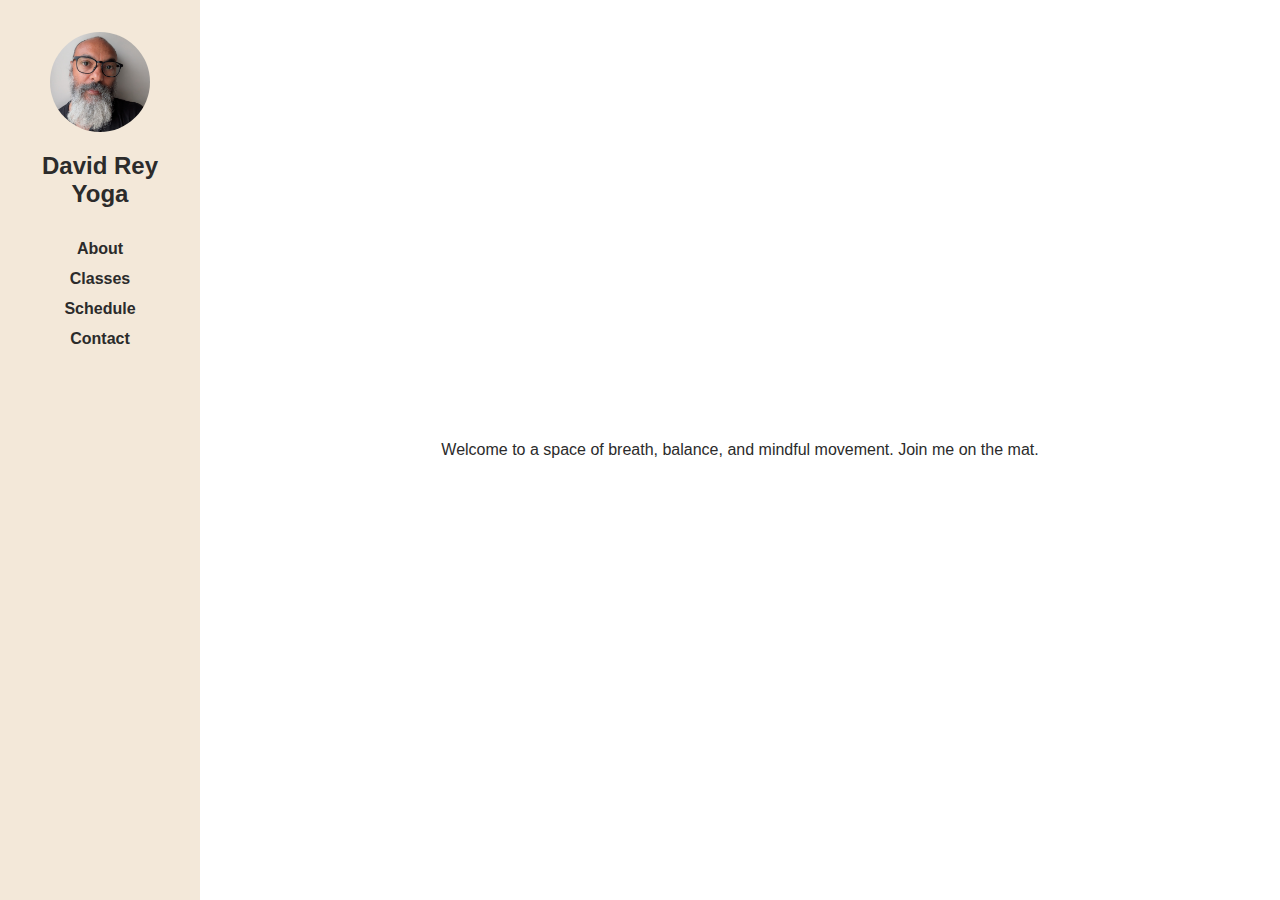
<file: index.html>
<!DOCTYPE html>
<html lang="en">
<head>
  <meta charset="UTF-8" />
  <meta name="viewport" content="width=device-width, initial-scale=1.0"/>
  <title>David Rey Yoga</title>
  <link rel="stylesheet" href="css/base.css" />
  <link rel="stylesheet" href="css/home.css" />
</head>
<body>
  <div class="container">
    <nav class="sidebar">
      <img src="assets/profile.jpg" alt="David Rey" class="profile-pic" />
      <h1><a href="index.html">David Rey Yoga</a></h1>
      <ul>
        <li><a href="about.html">About</a></li>
        <li><a href="classes.html">Classes</a></li>
        <li><a href="schedule.html">Schedule</a></li>
        <li><a href="contact.html">Contact</a></li>
      </ul>
    </nav>
    <main class="page-content">
      <section>
        <p>Welcome to a space of breath, balance, and mindful movement. Join me on the mat.</p>
      </section>
    </main>
  </div>
</body>
</html>
</file>
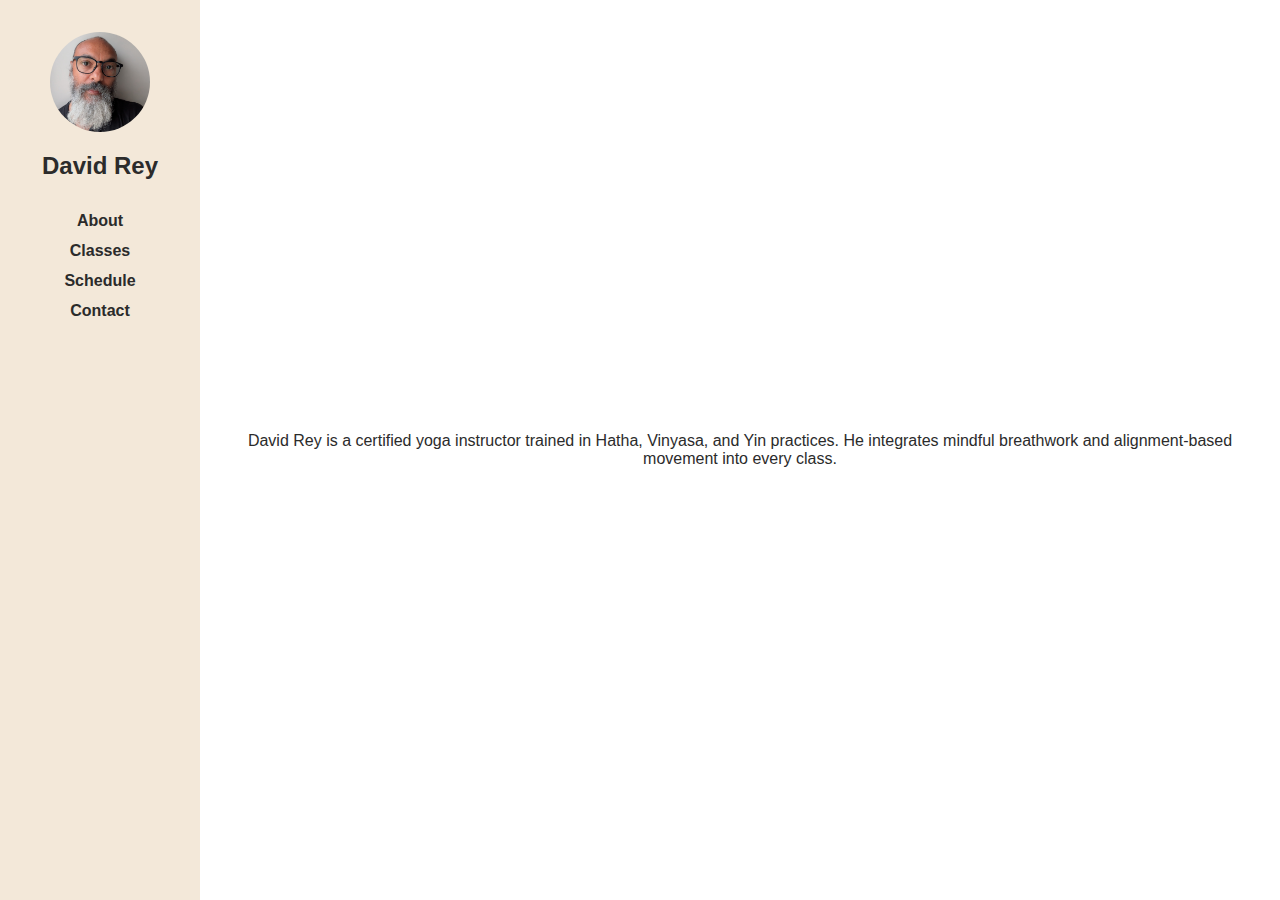
<file: about.html>
<!DOCTYPE html>
<html lang="en">
<head>
  <meta charset="UTF-8" />
  <meta name="viewport" content="width=device-width, initial-scale=1.0"/>
  <title>About – David Rey Yoga</title>
  <link rel="stylesheet" href="css/base.css" />
  <link rel="stylesheet" href="css/about.css" />
</head>
<body>
  <div class="container">
    <nav class="sidebar">
      <img src="assets/profile.jpg" alt="David Rey" class="profile-pic" />
      <h1><a href="index.html">David Rey</a></h1>
      <ul>
        <li><a href="about.html">About</a></li>
        <li><a href="classes.html">Classes</a></li>
        <li><a href="schedule.html">Schedule</a></li>
        <li><a href="contact.html">Contact</a></li>
      </ul>
    </nav>
    <main class="page-content">
      <section>
        <p>David Rey is a certified yoga instructor trained in Hatha, Vinyasa, and Yin practices. He integrates mindful breathwork and alignment-based movement into every class.</p>
      </section>
    </main>
  </div>
</body>
</html>
</file>
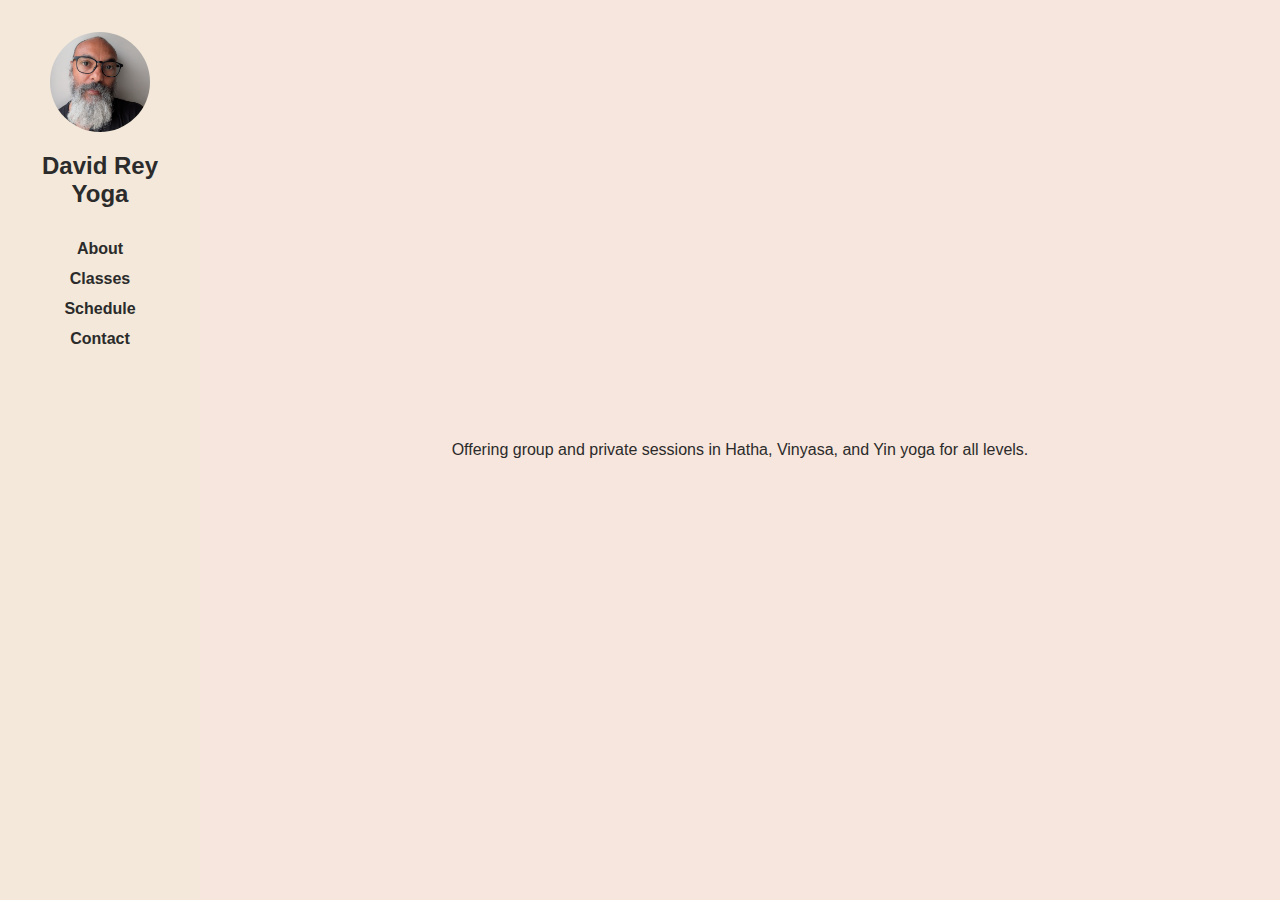
<file: classes.html>
<!DOCTYPE html>
<html lang="en">
<head>
  <meta charset="UTF-8" />
  <meta name="viewport" content="width=device-width, initial-scale=1.0"/>
  <title>Classes – David Rey Yoga</title>
  <link rel="stylesheet" href="css/base.css" />
  <link rel="stylesheet" href="css/classes.css" />
</head>
<body>
  <div class="container">
    <nav class="sidebar">
      <img src="assets/profile.jpg" alt="David Rey" class="profile-pic" />
      <h1><a href="index.html">David Rey Yoga</a></h1>
      <ul>
        <li><a href="about.html">About</a></li>
        <li><a href="classes.html">Classes</a></li>
        <li><a href="schedule.html">Schedule</a></li>
        <li><a href="contact.html">Contact</a></li>
      </ul>
    </nav>
    <main class="page-content">
      <section>
        <p>Offering group and private sessions in Hatha, Vinyasa, and Yin yoga for all levels.</p>
      </section>
    </main>
  </div>
</body>
</html>
</file>
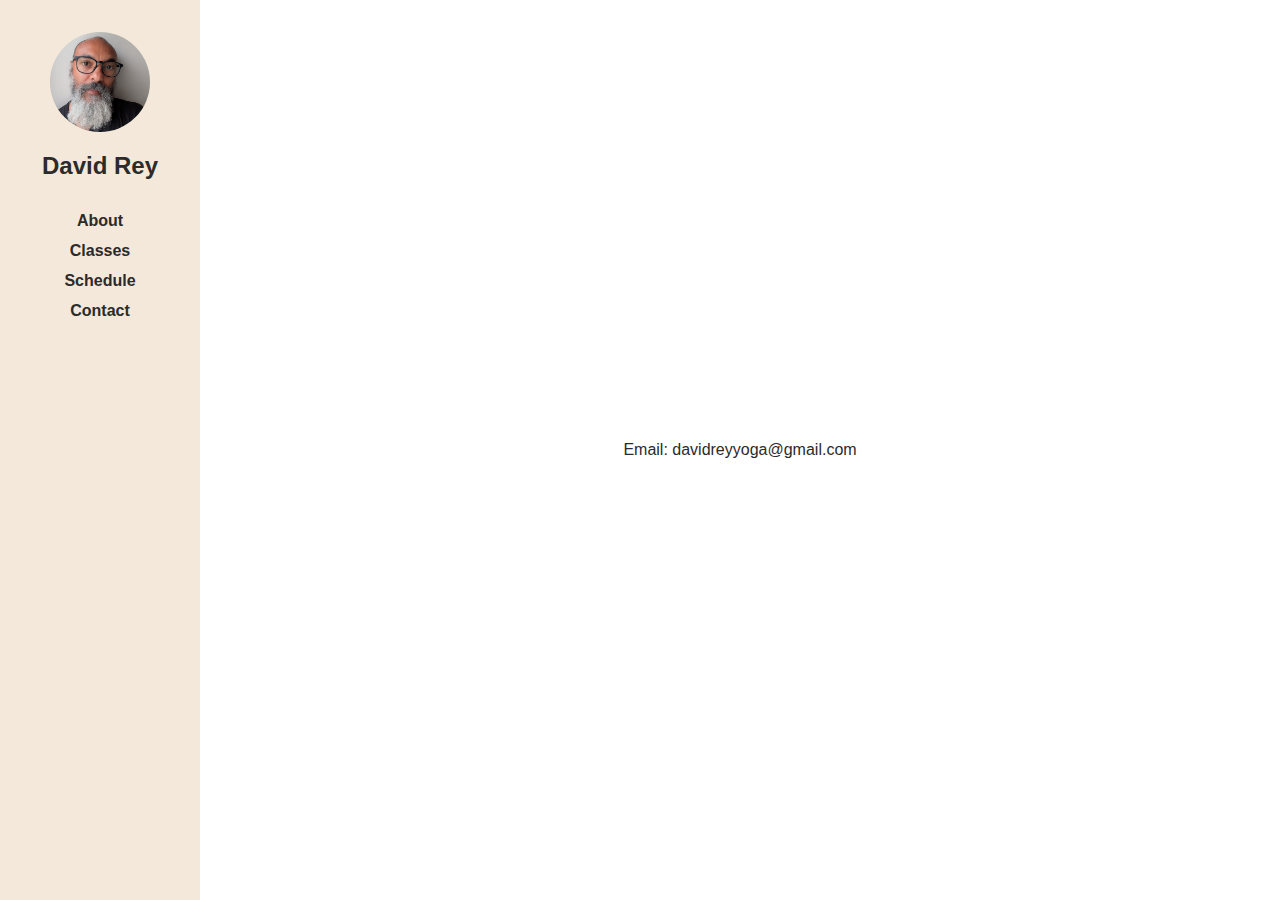
<file: contact.html>
<!DOCTYPE html>
<html lang="en">
<head>
  <meta charset="UTF-8" />
  <meta name="viewport" content="width=device-width, initial-scale=1.0"/>
  <title>Contact – David Rey Yoga</title>
  <link rel="stylesheet" href="css/base.css" />
  <link rel="stylesheet" href="css/contact.css" />
</head>
<body>
  <div class="container">
    <nav class="sidebar">
      <img src="assets/profile.jpg" alt="David Rey" class="profile-pic" />
      <h1><a href="index.html">David Rey</a></h1>
      <ul>
        <li><a href="about.html">About</a></li>
        <li><a href="classes.html">Classes</a></li>
        <li><a href="schedule.html">Schedule</a></li>
        <li><a href="contact.html">Contact</a></li>
      </ul>
    </nav>
    <main class="page-content">
      <section>
        <p>Email: davidreyyoga@gmail.com</p>
      </section>
    </main>
  </div>
</body>
</html>
</file>
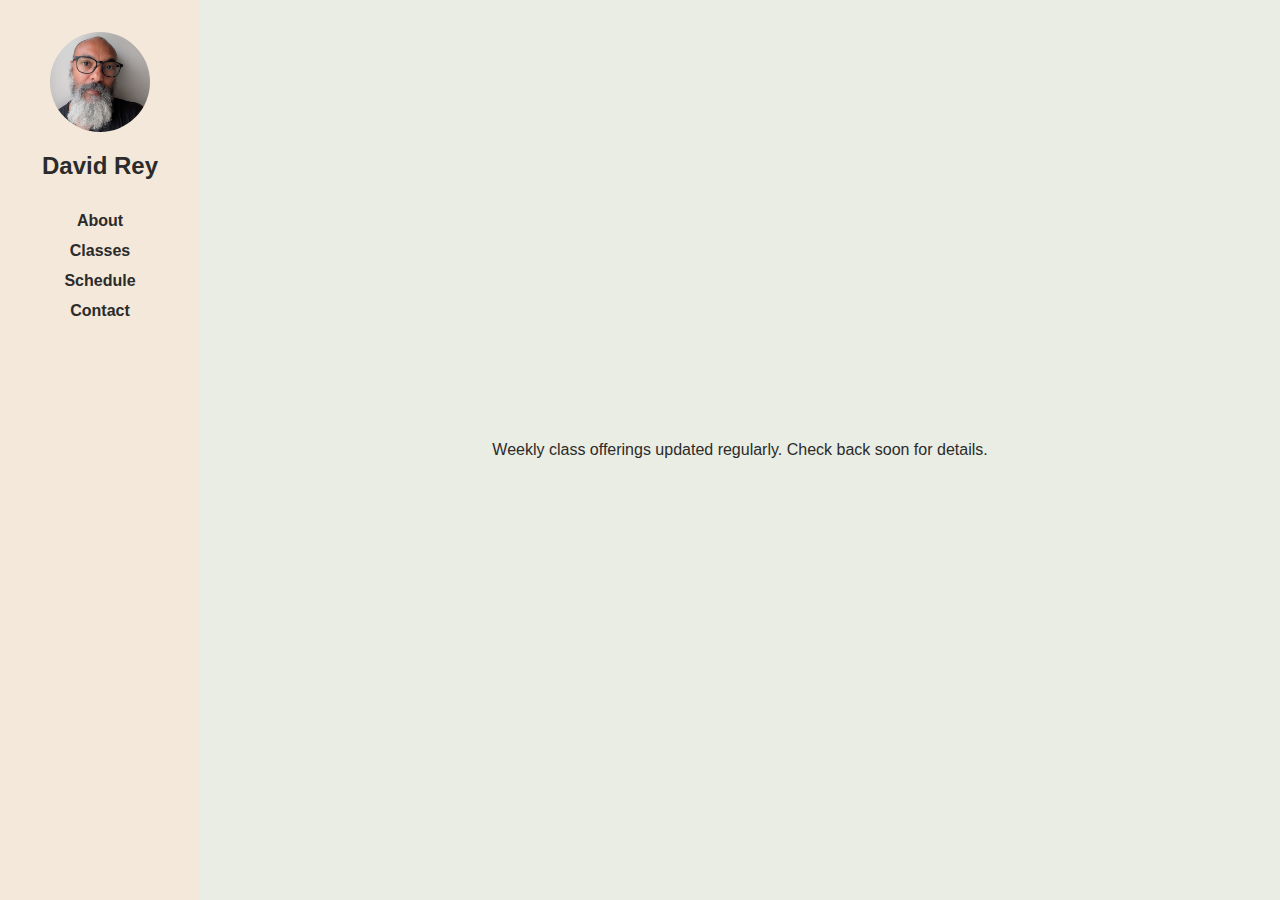
<file: schedule.html>
<!DOCTYPE html>
<html lang="en">
<head>
  <meta charset="UTF-8" />
  <meta name="viewport" content="width=device-width, initial-scale=1.0"/>
  <title>Schedule – David Rey Yoga</title>
  <link rel="stylesheet" href="css/base.css" />
  <link rel="stylesheet" href="css/schedule.css" />
</head>
<body>
  <div class="container">
    <nav class="sidebar">
      <img src="assets/profile.jpg" alt="David Rey" class="profile-pic" />
      <h1><a href="index.html">David Rey</a></h1>
      <ul>
        <li><a href="about.html">About</a></li>
        <li><a href="classes.html">Classes</a></li>
        <li><a href="schedule.html">Schedule</a></li>
        <li><a href="contact.html">Contact</a></li>
      </ul>
    </nav>
    <main class="page-content">
      <section>
        <p>Weekly class offerings updated regularly. Check back soon for details.</p>
      </section>
    </main>
  </div>
</body>
</html>
</file>
<file: css/base.css>
html, body {
  margin: 0;
  padding: 0;
  height: 100%;
  font-family: 'Helvetica Neue', sans-serif;
  color: #2B2B2B;
}

.container {
  display: flex;
  min-height: 100vh;
}

.sidebar {
  width: 200px;
  background-color: #F3E8D9;
  padding: 2rem 1rem;
  position: fixed;
  height: 100%;
  box-sizing: border-box;
  text-align: center;
}

.sidebar h1 {
  font-size: 1.5rem;
  margin-top: 1rem;
}

.sidebar ul {
  list-style: none;
  padding: 0;
  margin-top: 2rem;
}

.sidebar li {
  margin: 0.75rem 0;
}

.sidebar a {
  text-decoration: none;
  color: #2B2B2B;
  font-weight: bold;
}

.profile-pic {
  width: 100px;
  height: 100px;
  object-fit: cover;
  border-radius: 50%;
}

.page-content {
  margin-left: 200px;
  padding: 3rem 2rem;
  flex: 1;
  display: flex;
  align-items: center;
  justify-content: center;
  min-height: 100vh;
  box-sizing: border-box;
  text-align: center;
}
</file>
<file: css/home.css>
h1 {
  color: #A0845E;
}
nav a:hover {
  color: #7A6145;
}
</file>
<file: css/about.css>
h1 {
  color: #B99982;
}
nav a:hover {
  color: #7A6145;
}
</file>
<file: css/classes.css>
.page-content {
  background-color: #F7E6DD; /* terracotta peach */
}
h1 {
  color: #C27B5D;
}
nav a:hover {
  color: #7A6145;
}
</file>
<file: css/contact.css>
h1 {
  color: #8C6A76;
}
nav a:hover {
  color: #7A6145;
}
</file>
<file: css/schedule.css>
.page-content {
  background-color: #EAEDE4; /* soft sage green */
}
h1 {
  color: #9AA28F;
}
nav a:hover {
  color: #7A6145;
}
</file>
